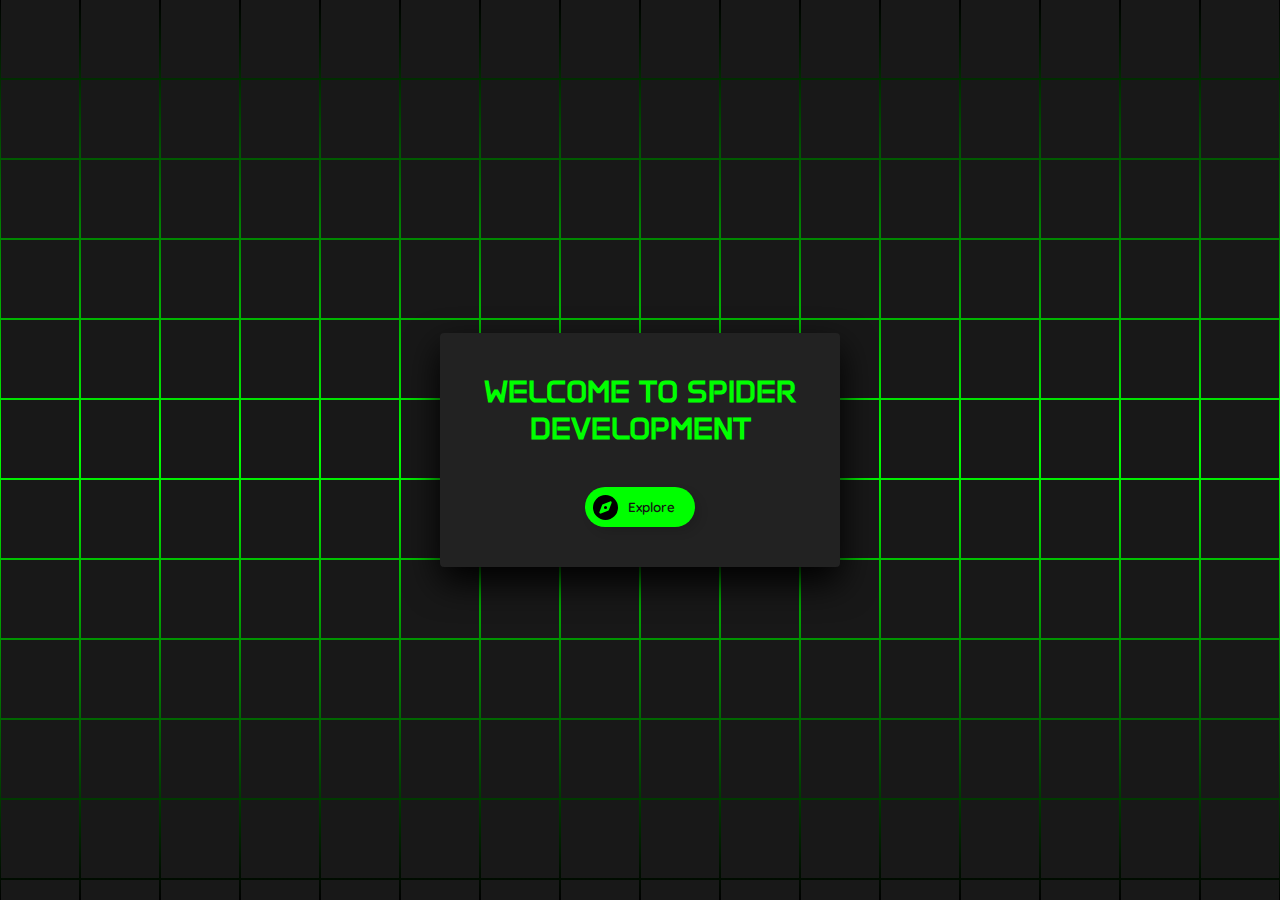
<file: spider development.com login page.html>
<!DOCTYPE html>
<html lang="en" >
<head>
  <meta charset="UTF-8">
  <title>Spider development</title>
  <link rel="stylesheet" href="assets/css/style (1).css">

</head>
<body>
<!-- partial:index.partial.html -->
<section>

    <span></span>
    <span></span>
    <span></span>
    <span></span>
    <span></span>
    <span></span>
    <span></span>
    <span></span>
    <span></span>
    <span></span>
    <span></span>
    <span></span>
    <span></span>
    <span></span>
    <span></span>
    <span></span>
    <span></span>
    <span></span>
    <span></span>
    <span></span>
    <span></span>
    <span></span>
    <span></span>
    <span></span>
    <span></span>
    <span></span>
    <span></span>
    <span></span>
    <span></span>
    <span></span>
    <span></span>
    <span></span>
    <span></span>
    <span></span>
    <span></span>
    <span></span>
    <span></span>
    <span></span>
    <span></span>
    <span></span>
    <span></span>
    <span></span>
    <span></span>
    <span></span>
    <span></span>
    <span></span>
    <span></span>
    <span></span>
    <span></span>
    <span></span>
    <span></span>
    <span></span>
    <span></span>
    <span></span>
    <span></span>
    <span></span>
    <span></span>
    <span></span>
    <span></span>
    <span></span>
    <span></span>
    <span></span>
    <span></span>
    <span></span>
    <span></span>
    <span></span>
    <span></span>
    <span></span>
    <span></span>
    <span></span>
    <span></span>
    <span></span>
    <span></span>
    <span></span>
    <span></span>
    <span></span>
    <span></span>
    <span></span>
    <span></span>
    <span></span>
    <span></span>
    <span></span>
    <span></span>
    <span></span>
    <span></span>
    <span></span>
    <span></span>
    <span></span>
    <span></span>
    <span></span>
    <span></span>
    <span></span>
    <span></span>
    <span></span>
    <span></span>
    <span></span>
    <span></span>
    <span></span>
    <span></span>
    <span></span>
    <span></span>
    <span></span>
    <span></span>
    <span></span>
    <span></span>
    <span></span>
    <span></span>
    <span></span>
    <span></span>
    <span></span>
    <span></span>
    <span></span>
    <span></span>
    <span></span>
    <span></span>
    <span></span>
    <span></span>
    <span></span>
    <span></span>
    <span></span>
    <span></span>
    <span></span>
    <span></span>
    <span></span>
    <span></span>
    <span></span>
    <span></span>
    <span></span>
    <span></span>
    <span></span>
    <span></span>
    <span></span>
    <span></span>
    <span></span>
    <span></span>
    <span></span>
    <span></span>
    <span></span>
    <span></span>
    <span></span>
    <span></span>
    <span></span>
    <span></span>
    <span></span>
    <span></span>
    <span></span>
    <span></span>
    <span></span>
    <span></span>
    <span></span>
    <span></span>
    <span></span>
    <span></span>
    <span></span>
    <span></span>
    <span></span>
    <span></span>
    <span></span>
    <span></span>
    <span></span>
    <span></span>
    <span></span>
    <span></span>
    <span></span>
    <span></span>
    <span></span>
    <span></span>
    <span></span>
    <span></span>
    <span></span>
    <span></span>
    <span></span>
    <span></span>
    <span></span>
    <span></span>
    <span></span>
    <span></span>
    <span></span>
    <span></span>
    <span></span>
    <span></span>
    <span></span>
    <span></span>
    <span></span>
    <span></span>
    <span></span>
    <span></span>
    <span></span>
    <span></span>
    <span></span>
    <span></span>
    <span></span>
    <span></span>
    <span></span>
    <span></span>
    <span></span>
    <span></span>
    <span></span>
    <span></span>
    <span></span>
    <span></span>
    <span></span>
    <span></span>
    <span></span>
    <span></span>
    <span></span>
    <span></span>
    <span></span>
    <span></span>
    <span></span>
    <span></span>
    <span></span>
    <span></span>
    <span></span>
    <span></span>
    <span></span>
    <span></span>
    <span></span>
    <span></span>
    <span></span>
    <span></span>
    <span></span>
    <span></span>
    <span></span>
    <span></span>
    <span></span>
    <span></span>
    <span></span>
    <span></span>
    <span></span>
    <span></span>
    <span></span>
    <span></span>
    <span></span>
    <span></span>
    <span></span>
    <span></span>
    <span></span>
    <span></span>
    <span></span>
    <span></span>
    <span></span>
    <span></span>
    <span></span>
    <span></span>
    <span></span>
    <span></span>
    <span></span>
    <span></span>
    <span></span>
    <span></span>
    <span></span>
    <span></span>
    <span></span>
    <span></span>
    <span></span>
    <span></span>
    <span></span>
    <span></span>
    <span></span>

    <div class="signin">
      <div class="content">
        <h2>Welcome To Spider Development</h2>
        <button class="button">
          <svg class="svgIcon" viewBox="0 0 512 512" height="1em" xmlns="http://www.w3.org/2000/svg"><path d="M256 512A256 256 0 1 0 256 0a256 256 0 1 0 0 512zm50.7-186.9L162.4 380.6c-19.4 7.5-38.5-11.6-31-31l55.5-144.3c3.3-8.5 9.9-15.1 18.4-18.4l144.3-55.5c19.4-7.5 38.5 11.6 31 31L325.1 306.7c-3.2 8.5-9.9 15.1-18.4 18.4zM288 256a32 32 0 1 0 -64 0 32 32 0 1 0 64 0z"></path></svg>
         Explore
       </button>
       
        </div>
      </div>
    </div>
  </section>
<!-- partial -->
  
</body>
</html>
</file>
<file: assets/css/style (1).css>
@import url('https://fonts.googleapis.com/css2?family=Anta&display=swap');
@import url('https://fonts.googleapis.com/css2?family=Quicksand:wght@300;400;500;600;700&display=swap');
*
{
	margin: 0;
	padding: 0;
	box-sizing: border-box;
	font-family: 'Quicksand', sans-serif;
}
body 
{
	display: flex;
	justify-content: center;
	align-items: center;
	min-height: 100vh;
	background: #000;
}
section 
{
	position: absolute;
	width: 100vw;
	height: 100vh;
	display: flex;
	justify-content: center;
	align-items: center;
	gap: 2px;
	flex-wrap: wrap;
	overflow: hidden;
}
section::before 
{
	content: '';
	position: absolute;
	width: 100%;
	height: 100%;
	background: linear-gradient(#000,#0f0,#000);
	animation: animate 5s linear infinite;
}
@keyframes animate 
{
	0%
	{
		transform: translateY(-100%);
	}
	100%
	{
		transform: translateY(100%);
	}
}
section span 
{
	position: relative;
	display: block;
	width: calc(6.25vw - 2px);
	height: calc(6.25vw - 2px);
	background: #181818;
	z-index: 2;
	transition: 1.5s;
}
section span:hover 
{
	background: #0f0;
	transition: 0s;
}

section .signin
{
	position: absolute;
	width: 400px;
  background: #222;  
	z-index: 1000;
	display: flex;
	justify-content: center;
	align-items: center;
	padding: 40px;
	border-radius: 4px;
	box-shadow: 0 15px 35px rgba(0,0,0,9);
}

section .signin .content 
{
	position: relative;
	width: 100%;
	display: flex;
	justify-content: center;
	align-items: center;
	flex-direction: column;
	gap: 40px;
}
section .signin .content h2 
{
	color: #0f0;
	text-transform: uppercase;
	font-size: 30px;
	text-align: center;
	font-family: anta;
}
      /* Define keyframes for fly-in animation */
	  @keyframes flyIn {
        from {
            opacity: 0;
            transform: translateY(-100%);
        }
        to {
            opacity: 1;
            transform: translateY(0);
        }
    }

    /* Apply animation to the button */
    .button {
        animation: flyIn 1s ease forwards; /* Play the animation */
    }

	      /* Define keyframes for fly-in animation */
		  @keyframes flyIn {
			from {
				opacity: 0;
				transform: translateY(-100%);
			}
			to {
				opacity: 1;
				transform: translateY(0);
			}
		}
	
		/* Apply animation to the signin section */
		section .signin {
			animation: flyIn 1s ease forwards; /* Play the animation */
		}
		/*button*/
		.button {
			width: 110px;
			height: 40px;
			display: flex;
			align-items: center;
			justify-content: flex-start;
			gap: 10px;
			background-color: #0f0;
			border-radius: 30px;
			color: rgb(19, 19, 19);
			font-weight: 600;
			border: none;
			position: relative;
			cursor: pointer;
			transition-duration: .2s;
			box-shadow: 5px 5px 10px rgba(0, 0, 0, 0.116);
			padding-left: 8px;
			transition-duration: .5s;
		  }
		  
		  .svgIcon {
			height: 25px;
			transition-duration: 1.5s;
		  }
		  
		  .bell path {
			fill: rgb(19, 19, 19);
		  }
		  
		  .button:hover {
			background-color: #0f0;
			transition-duration: .5s;
		  }
		  
		  .button:active {
			transform: scale(0.97);
			transition-duration: .2s;
		  }
		  
		  .button:hover .svgIcon {
			transform: rotate(250deg);
			transition-duration: 1.5s;
		  }
		  
@media (max-width: 900px)
{
	section span 
	{
		width: calc(10vw - 2px);
		height: calc(10vw - 2px);
	}
}
@media (max-width: 600px)
{
	section span 
	{
		width: calc(20vw - 2px);
		height: calc(20vw - 2px);
	}
}

* {
	box-sizing: border-box;
  }
  
  .row::after {
	content: "";
	clear: both;
	display: table;
  }
  
  [class*="col-"] {
	float: left;
	padding: 15px;
  }
  
  html {
	font-family: "Lucida Sans", sans-serif;
  }
  
  .header {
	background-color: #9933cc;
	color: #ffffff;
	padding: 15px;
  }
  
  .menu ul {
	list-style-type: none;
	margin: 0;
	padding: 0;
  }
  
  .menu li {
	padding: 8px;
	margin-bottom: 7px;
	background-color: #33b5e5;
	color: #ffffff;
	box-shadow: 0 1px 3px rgba(0,0,0,0.12), 0 1px 2px rgba(0,0,0,0.24);
  }
  
  .menu li:hover {
	background-color: #0099cc;
  }
  
  .aside {
	background-color: #33b6e500;
	padding: 15px;
	color: #ffffff;
	text-align: center;
	font-size: 14px;
	
  }
  
  .footer {
	background-color: #0099cc;
	color: #ffffff;
	text-align: center;
	font-size: 12px;
	padding: 15px;
  }
  
  /* For mobile phones: */
  [class*="col-"] {
	width: 100%;
  }
  img{
	width: 100%;
	height: 100%;
  border-radius: 30px;
  box-shadow: 0 10px 3px rgba(0, 0, 0, 0.12), 0 10px 2px rgba(0,0,0,0.24);
  }
	  /* Define keyframes for fly-in animation */
	  @keyframes flyIn {
		  from {
			  opacity: 0;
			  transform: translateY(-100%);
		  }
		  to {
			  opacity: 1;
			  transform: translateY(0);
		  }
	  }
  
	  /* Apply animation to the div */
	  .aside {
		  animation: flyIn 1s ease forwards; /* Play the animation */
	  }
  @media only screen and (min-width: 600px) {
	/* For tablets: */
	.col-s-1 {width: 8.33%;}
	.col-s-2 {width: 16.66%;}
	.col-s-3 {width: 25%;}
	.col-s-4 {width: 33.33%;}
	.col-s-5 {width: 41.66%;}
	.col-s-6 {width: 50%;}
	.col-s-7 {width: 58.33%;}
	.col-s-8 {width: 66.66%;}
	.col-s-9 {width: 75%;}
	.col-s-10 {width: 83.33%;}
	.col-s-11 {width: 91.66%;}
	.col-s-12 {width: 100%;}
  }
  @media only screen and (min-width: 768px) {
	/* For desktop: */
	.col-1 {width: 8.33%;}
	.col-2 {width: 16.66%;}
	.col-3 {width: 25%;}
	.col-4 {width: 33.33%;}
	.col-5 {width: 41.66%;}
	.col-6 {width: 50%;}
	.col-7 {width: 58.33%;}
	.col-8 {width: 66.66%;}
	.col-9 {width: 75%;}
	.col-10 {width: 83.33%;}
	.col-11 {width: 91.66%;}
	.col-12 {width: 100%;}
  }
</file>
